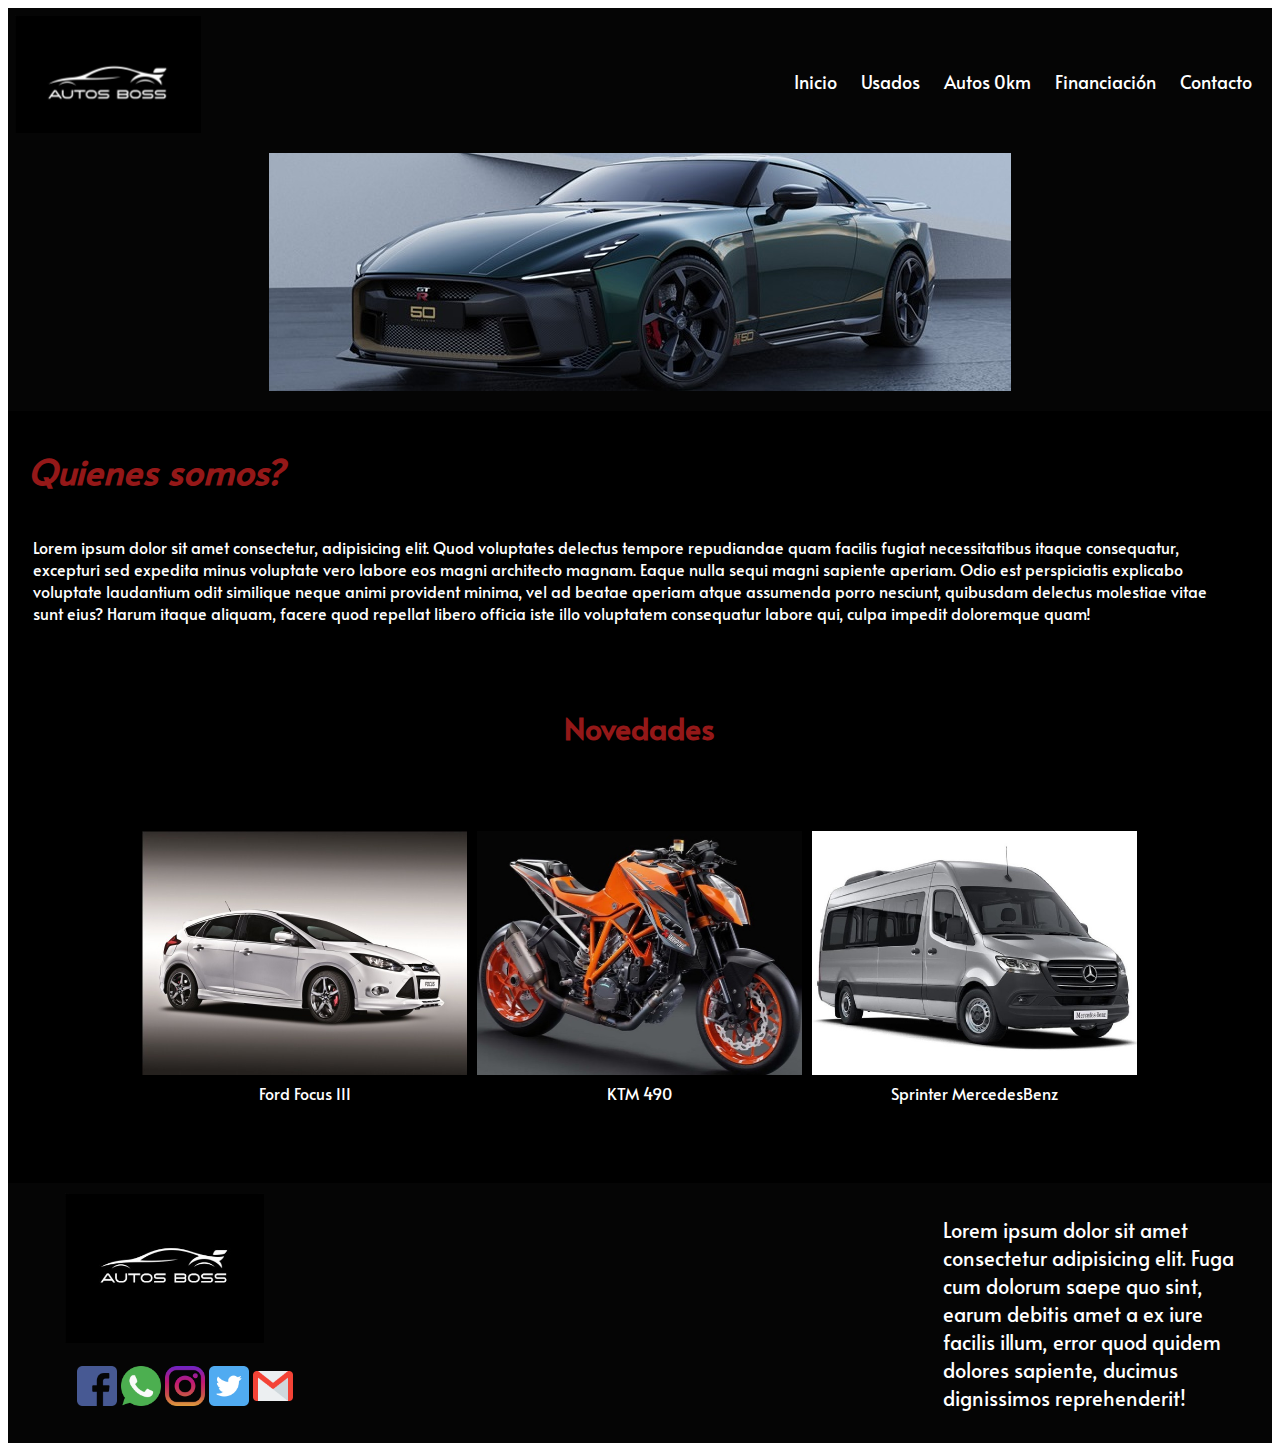
<file: index.html>
<!DOCTYPE html>
<html lang="en">
<head>
    <meta charset="UTF-8">
    <meta http-equiv="X-UA-Compatible" content="IE=edge">
    <meta name="viewport" content="width=device-width, initial-scale=1.0">
    <title>Concesionaria WMB</title>
    <link rel="shortcup icon" href="img/auto_icono.png">
    <link rel="stylesheet" href="./css/style.css">
    <link rel="preconnect" href="https://fonts.googleapis.com">
    <link rel="preconnect" href="https://fonts.gstatic.com" crossorigin>
    <link href="https://fonts.googleapis.com/css2?family=Alata&display=swap" rel="stylesheet"> 
</head>


<body>
    <div class="container__grid">  <!--Contenedor div que contiene todo el sitio para aplicar grid\-->
        <header>
            <!--Barra de navegación\-->
            <nav class="fondo header__text texto__color">
                <!--icono del sitio\-->
                <img src="./img/auto_icono.png" alt="icono auto">
                <!--Lista desordenada con los link a las otras paginas\-->
                <ul>
                    <!--Items de la lista, cada uno linkeado a las paginas del sitio\-->
                    <li class="escala-link"><a href="./index.html">Inicio</a></li>
                    <li class="escala-link"><a href="./pages/catalogoUsados.html">Usados</a></li>
                    <li class="escala-link"><a href="./pages/catalogo0km.html">Autos 0km</a></li>
                    <li class="escala-link"><a href="./pages/financiacion.html">Financiación</a></li>
                    <li class="escala-link"><a href="./pages/contacto.html">Contacto</a></li>
                </ul>
            </nav>  
        </header>
       
        <!--Sección principal de la pagina\-->
        <main>
                <!--Contenedor div dentro de seccion\-->
            <div class="fondo">
                <!--Imagen principal del sitio\-->     
                <img class="centrar img-rota" src="./img/auto_portada.jpg" alt="portada">
            </div>
                <!--información principal del sitio, detalles del comercio con un titulo h1 y lorem representando la presentación\-->
            <div> 
                <h1 class="text-animacion">Quienes somos?</h1>
                <p>Lorem ipsum dolor sit amet consectetur, adipisicing elit. Quod voluptates delectus tempore repudiandae quam facilis fugiat necessitatibus itaque consequatur, excepturi sed expedita minus voluptate vero labore eos magni architecto magnam. Eaque nulla sequi magni sapiente aperiam. Odio est perspiciatis explicabo voluptate laudantium odit similique neque animi provident minima, vel ad beatae aperiam atque assumenda porro nesciunt, quibusdam delectus molestiae vitae sunt eius? Harum itaque aliquam, facere quod repellat libero officia iste illo voluptatem consequatur labore qui, culpa impedit doloremque quam!</p>
            </div>
                <!--Titulo secundario de la pagina para presentar las novedaes\-->

        </main> 

            <!--Sección con las fotos de las novedades del sitio, las imagenes linquedas la pagina "compra" del sitio\-->
        <aside  class="container__galeria grid_img">
            <h2>Novedades</h2>
            <div>
                <div> <!--Contenedor div con una imagen y un link para moverse por el sitio\-->
                    <img class="img-animacion" src="./img/vehiculo1.jpg" alt="vehiculo1">
                    <a class="linkAutos escala-link" href="./pages/compra.html">Ford Focus III</a>
                </div>
                <div>
                    <img class="img-animacion" src="./img/vehiculo2.jpg" alt="vehiculo2">
                    <a class="linkAutos escala-link" href="./pages/compra.html">KTM 490</a>
                </div>
                <div>
                    <img class="img-animacion" src="./img/vehiculo3.jpg" alt="vehiculo3">
                    <a class="linkAutos escala-link" href="./pages/compra.html">Sprinter MercedesBenz</a>
                </div>
            </div>
        </aside>
        
            <!--footer del sitio\-->  
        <footer>   
            <!--Contenedor div con imagen (icono del comercio) e imagenes linkeadas a las redes sociales\-->   
            <div class="footer__container">
                <img src="./img/auto_icono.png" alt="icono">
                <!--Lista desordenada\-->  
                <ul>
                    <!--List item con imagenes linkeadas a las diferentes redes\-->  
                    <li><a href="https://www.facebook.com"><img class="img__ch" src="./img/facebook.png" alt=""></a></li>
                    <li><a href="https://web.whatsapp.com/"><img class="img__ch" src="./img/whatsapp.png" alt=""></a></li>
                    <li><a href="https://www.instagram.com"><img class="img__ch" src="./img/instagram.png" alt=""></a></li>
                    <li><a href="https://www.twitter.com"><img class="img__ch" src="./img/twitter.png" alt=""></a></li>
                    <li><a href="https://www.gmail.com"><img class="img__ch" src="./img/gmail.png" alt=""></a></li>
                </ul>
            </div> 
            <!--Contenedor div con un mapa detallando la ubicación de la concesionaria\-->  
            <div class="mapouter mapa media oculto"><div class="gmap_canvas"><iframe width="500" height="250" id="gmap_canvas" src="https://maps.google.com/maps?q=santa%20teresita%20306%20cutral%20co&t=&z=17&ie=UTF8&iwloc=&output=embed" frameborder="0" scrolling="no" marginheight="0" marginwidth="0"></iframe><a href="https://www.embedgooglemap.net/blog/divi-discount-code-elegant-themes-coupon/">divi discount</a><br><style>.mapouter{position:relative;text-align:right;height:250px;width:500px;}</style><a href="https://www.embedgooglemap.net">embed maps on website</a><style>.gmap_canvas {overflow:hidden;background:none!important;height:250px;width:500px;}</style></div></div>
            <div class="oculto">
            <!--Contenedor div con un Loren que representa un detalle de la concesionaria\-->  
                <p>Lorem ipsum dolor sit amet consectetur adipisicing elit. Fuga cum dolorum saepe quo sint, earum debitis amet a ex iure facilis illum, error quod quidem dolores sapiente, ducimus dignissimos reprehenderit!</p>
            </div>                
        </footer>
    </div>   
</body>
</html>
</file>
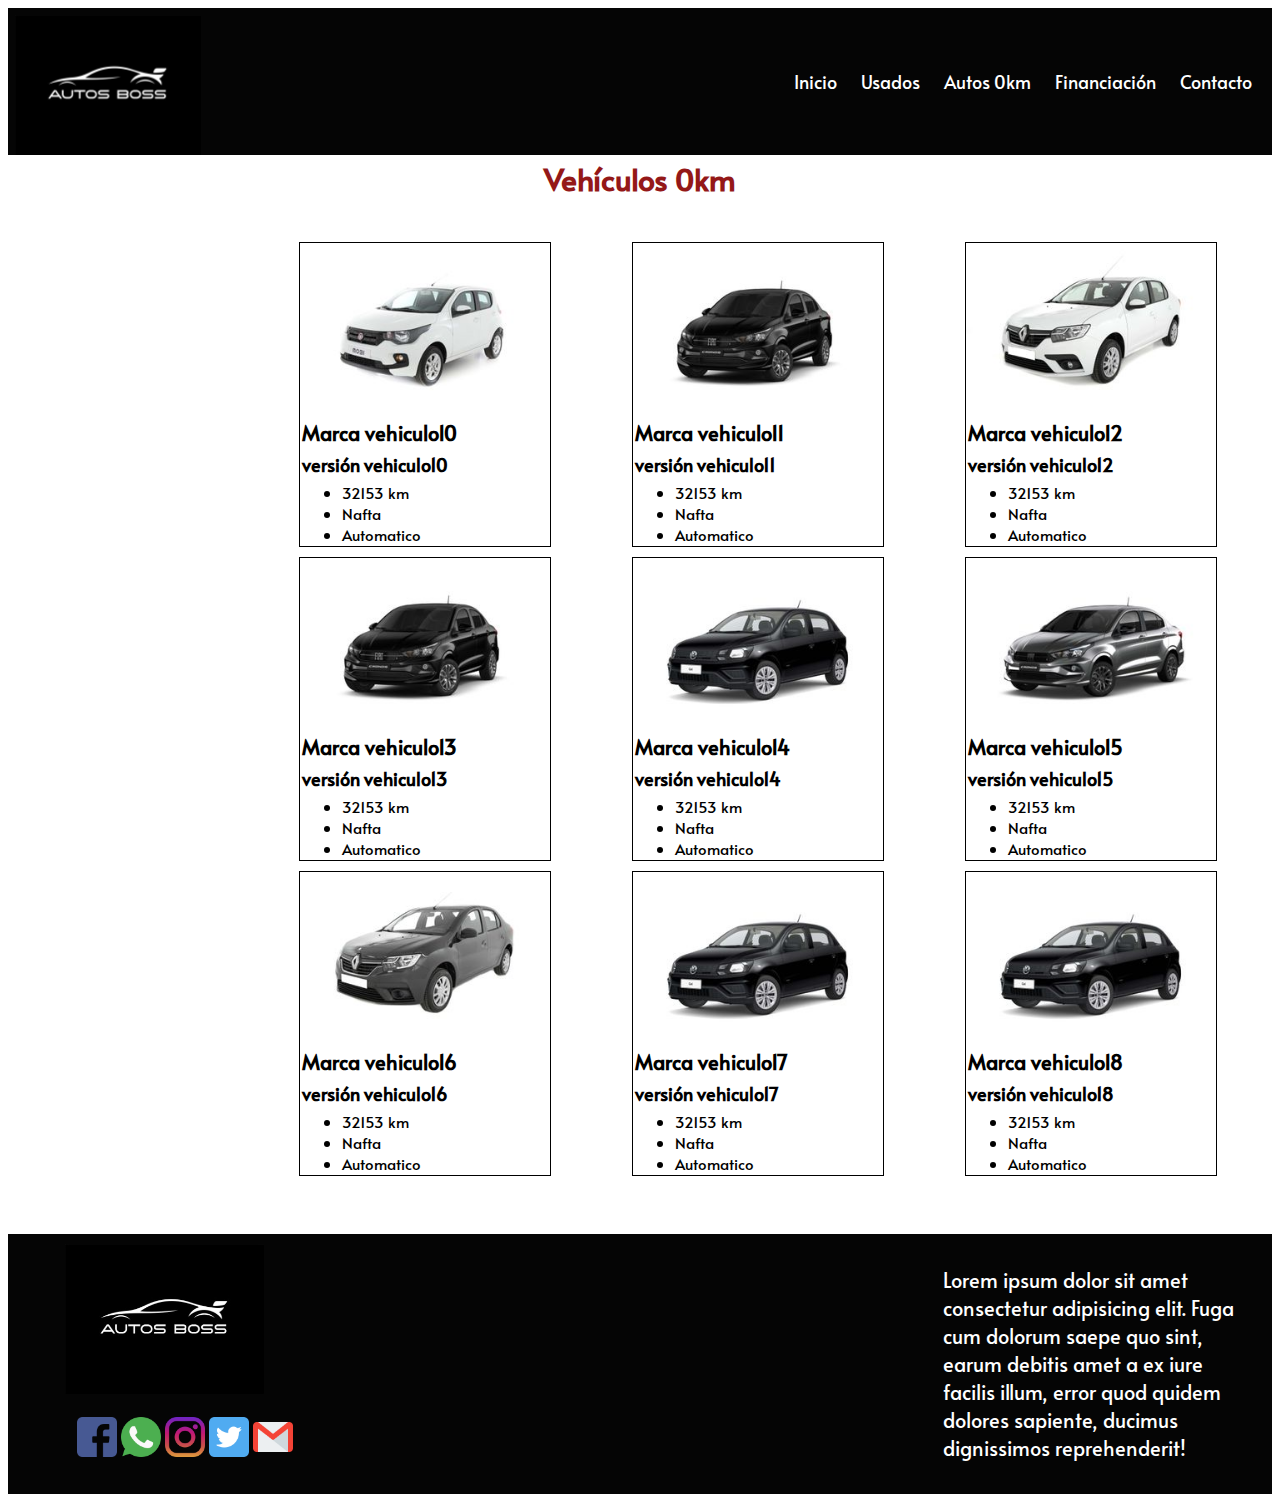
<file: pages/catalogo0km.html>
<!DOCTYPE html>
<html lang="en">
<head>
    <meta charset="UTF-8">
    <meta http-equiv="X-UA-Compatible" content="IE=edge">
    <meta name="viewport" content="width=device-width, initial-scale=1.0">
    <title>Catalogo 0km</title>
    <link rel="stylesheet" href="../css/style.css">
    <link rel="preconnect" href="https://fonts.googleapis.com">
    <link rel="preconnect" href="https://fonts.gstatic.com" crossorigin>
    <link href="https://fonts.googleapis.com/css2?family=Alata&display=swap" rel="stylesheet"> 

</head>
<body>
    <header>
        <!--Barra de navegación\-->
        <nav class="fondo header__img header__text texto__color">
            <!--icono del sitio\-->
            <img src="../img/auto_icono.png" alt="icono auto">
             <!--Lista desordenada con los link a las otras paginas\-->
            <ul class="accesos">
                <!--Items de la lista, cada uno linkeado a las paginas del sitio\-->
                <li class="escala-link"><a href="../index.html">Inicio</a></li>
                <li class="escala-link"><a href="./catalogoUsados.html">Usados</a></li>
                <li class="escala-link"><a href="./catalogo0km.html">Autos 0km</a></li>
                <li class="escala-link"><a href="./financiacion.html">Financiación</a></li>
                <li class="escala-link"><a href="./contacto.html">Contacto</a></li>
            </ul>
        </nav>  
    </header>
    <!--Sección principal de la pagina\-->
    <section>
        <!--titulo de la pagina\-->
        <h2 class="text-animacion">Vehículos 0km</h2>
        <section class="seccion__catalogos">
            <!--Contenedores div con imagen del vehiculo y descripciones\-->
            <div class="img-animacion">
                <img src="../img/vehiculo10.jpg" alt="vehiculo10">
                <h3>Marca vehiculo10</h3>
                <h4>versión vehiculo10</h4>
                <ul>
                    <li>32153 km</li>
                    <li>Nafta</li>
                    <li>Automatico</li>
                </ul>
            </div>
            <div class="img-animacion">
                <img src="../img/vehiculo11.jpg" alt="vehiculo11">
                <h3>Marca vehiculo11</h3>
                <h4>versión vehiculo11</h4>
                <ul>
                    <li>32153 km</li>
                    <li>Nafta</li>
                    <li>Automatico</li>
                </ul>
            </div>
            <div class="img-animacion">
                <img src="../img/vehiculo12.jpg" alt="vehiculo12">
                <h3>Marca vehiculo12</h3>
                <h4>versión vehiculo12</h4>
                <ul>
                    <li>32153 km</li>
                    <li>Nafta</li>
                    <li>Automatico</li>
                </ul>
            </div>
            <div class="img-animacion">
                <img src="../img/vehiculo13.jpg" alt="vehiculo13">
                <h3>Marca vehiculo13</h3>
                <h4>versión vehiculo13</h4>
                <ul>
                    <li>32153 km</li>
                    <li>Nafta</li>
                    <li>Automatico</li>
                </ul>
            </div>
            <div class="img-animacion">
                <img src="../img/vehiculo14.jpg" alt="vehiculo14">
                <h3>Marca vehiculo14</h3>
                <h4>versión vehiculo14</h4>
                <ul>
                    <li>32153 km</li>
                    <li>Nafta</li>
                    <li>Automatico</li>
                </ul>
            </div>
            <div class="img-animacion">
                <img src="../img/vehiculo15.jpg" alt="vehiculo15">
                <h3>Marca vehiculo15</h3>
                <h4>versión vehiculo15</h4>
                <ul>
                    <li>32153 km</li>
                    <li>Nafta</li>
                    <li>Automatico</li>
                </ul>
            </div>
            <div class="img-animacion">
                <img src="../img/vehiculo16.jpg" alt="vehiculo16">
                <h3>Marca vehiculo16</h3>
                <h4>versión vehiculo16</h4>
                <ul>
                    <li>32153 km</li>
                    <li>Nafta</li>
                    <li>Automatico</li>
                </ul>
            </div>
            <div class="img-animacion">
                <img src="../img/vehiculo17.jpg" alt="vehiculo17">
                <h3>Marca vehiculo17</h3>
                <h4>versión vehiculo17</h4>
                <ul>
                    <li>32153 km</li>
                    <li>Nafta</li>
                    <li>Automatico</li>
                </ul>
            </div>
            <div class="img-animacion">
                <img src="../img/vehiculo17.jpg" alt="vehiculo17">
                <h3>Marca vehiculo18</h3>
                <h4>versión vehiculo18</h4>
                <ul>
                    <li>32153 km</li>
                    <li>Nafta</li>
                    <li>Automatico</li>
                </ul>
            </div>
        </section>


    <footer>   
        <!--Contenedor div con imagen (icono del comercio) e imagenes linkeadas a las redes sociales\-->         
        <div class="footer__container">
            <img src="../img/auto_icono.png" alt="icono">
            <!--Lista desordenada\-->  
            <ul>
                <!--List item con imagenes linkeadas a las diferentes redes\-->  
                <li><a href="https://www.facebook.com"><img class="img__ch" src="../img/facebook.png" alt=""></a></li>
                <li><a href="https://web.whatsapp.com/"><img class="img__ch" src="../img/whatsapp.png" alt=""></a></li>
                <li><a href="https://www.instagram.com"><img class="img__ch" src="../img/instagram.png" alt=""></a></li>
                <li><a href="https://www.twitter.com"><img class="img__ch" src="../img/twitter.png" alt=""></a></li>
                <li><a href="https://www.gmail.com"><img class="img__ch" src="../img/gmail.png" alt=""></a></li>
            </ul>
        </div> 
         <!--Contenedor div con un mapa detallando la ubicación de la concesionaria\-->  
        <div class="mapouter"><div class="gmap_canvas"><iframe width="500" height="250" id="gmap_canvas" src="https://maps.google.com/maps?q=santa%20teresita%20306%20cutral%20co&t=&z=17&ie=UTF8&iwloc=&output=embed" frameborder="0" scrolling="no" marginheight="0" marginwidth="0"></iframe><a href="https://www.embedgooglemap.net/blog/divi-discount-code-elegant-themes-coupon/">divi discount</a><br><style>.mapouter{position:relative;text-align:right;height:250px;width:500px;}</style><a href="https://www.embedgooglemap.net">embed maps on website</a><style>.gmap_canvas {overflow:hidden;background:none!important;height:250px;width:500px;}</style></div></div>
        <div>
            <!--Contenedor div con un Loren que representa un detalle de la concesionaria\--> 
            <p>Lorem ipsum dolor sit amet consectetur adipisicing elit. Fuga cum dolorum saepe quo sint, earum debitis amet a ex iure facilis illum, error quod quidem dolores sapiente, ducimus dignissimos reprehenderit!</p>
        </div>                
    </footer>
    
</body>
</html>
</file>
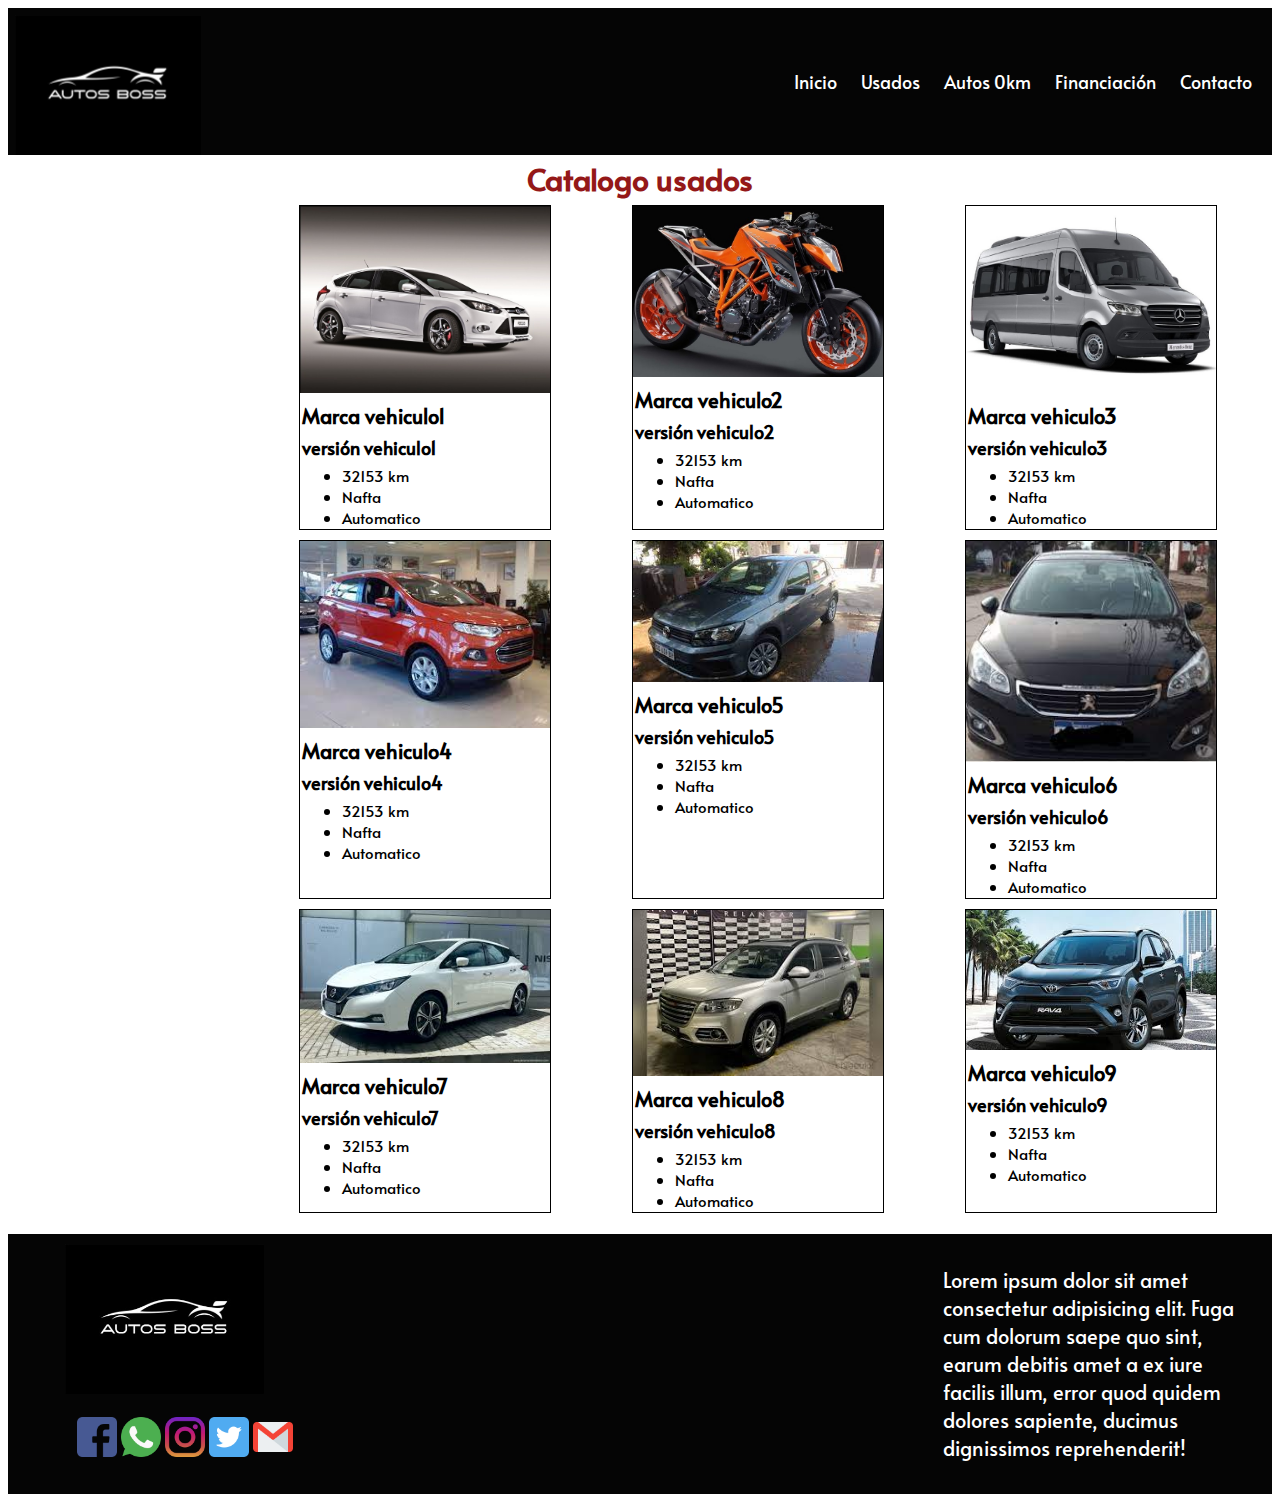
<file: pages/catalogoUsados.html>
<!DOCTYPE html>
<html lang="en">
<head>
    <meta charset="UTF-8">
    <meta http-equiv="X-UA-Compatible" content="IE=edge">
    <meta name="viewport" content="width=device-width, initial-scale=1.0">
    <title>Catalogo usados</title>
    <link rel="stylesheet" href="../css/style.css">
    <link rel="preconnect" href="https://fonts.googleapis.com">
    <link rel="preconnect" href="https://fonts.gstatic.com" crossorigin>
    <link href="https://fonts.googleapis.com/css2?family=Alata&display=swap" rel="stylesheet"> 

</head>
<body>
    <header>
        <!--Barra de navegación\-->
        <nav class="fondo header__img header__text texto__color">
            <!--icono del sitio\-->
            <img src="../img/auto_icono.png" alt="icono auto">
             <!--Lista desordenada con los link a las otras paginas\-->
            <ul class="accesos">
                <!--Items de la lista, cada uno linkeado a las paginas del sitio\-->
                <li class="escala-link"><a href="../index.html">Inicio</a></li>
                <li class="escala-link"><a href="./catalogoUsados.html">Usados</a></li>
                <li class="escala-link"><a href="./catalogo0km.html">Autos 0km</a></li>
                <li class="escala-link"><a href="./financiacion.html">Financiación</a></li>
                <li class="escala-link"><a href="./contacto.html">Contacto</a></li>
            </ul>
        </nav>  
    </header>
        <!--Titulo de la pagina\-->
        <h2 class="text-animacion">Catalogo usados</h2>
        <!--Sección principal de la pagina\-->
        <section class="seccion__catalogos">
            <!--Contenedores div con imagen del vehiculo y descripciones\-->
            <div class="img-animacion">
                <img src="../img/vehiculo1.jpg" alt="vehiculo1">
                <h3>Marca vehiculo1</h3>
                <h4>versión vehiculo1</h4>
                <ul>
                    <li>32153 km</li>
                    <li>Nafta</li>
                    <li>Automatico</li>
                </ul>
            </div>
            <div class="img-animacion">
                <img src="../img/vehiculo2.jpg" alt="vehiculo2">
                <h3>Marca vehiculo2</h3>
                <h4>versión vehiculo2</h4>
                <ul>
                    <li>32153 km</li>
                    <li>Nafta</li>
                    <li>Automatico</li>
                </ul>
            </div>
            <div class="img-animacion">
                <img src="../img/vehiculo3.jpg" alt="vehiculo3">
                <h3>Marca vehiculo3</h3>
                <h4>versión vehiculo3</h4>
                <ul>
                    <li>32153 km</li>
                    <li>Nafta</li>
                    <li>Automatico</li>
                </ul>
            </div>
            <div class="img-animacion">
                <img src="../img/vehiculo4.jpg" alt="vehiculo4">
                <h3>Marca vehiculo4</h3>
                <h4>versión vehiculo4</h4>
                <ul>
                    <li>32153 km</li>
                    <li>Nafta</li>
                    <li>Automatico</li>
                </ul>
            </div>
            <div class="img-animacion">
                <img src="../img/vehiculo5.jpg" alt="vehiculo5">
                <h3>Marca vehiculo5</h3>
                <h4>versión vehiculo5</h4>
                <ul>
                    <li>32153 km</li>
                    <li>Nafta</li>
                    <li>Automatico</li>
                </ul>
            </div>
            <div class="img-animacion">
                <img src="../img/vehiculo6.jpg" alt="vehiculo6">
                <h3>Marca vehiculo6</h3>
                <h4>versión vehiculo6</h4>
                <ul>
                    <li>32153 km</li>
                    <li>Nafta</li>
                    <li>Automatico</li>
                </ul>
            </div>
            <div class="img-animacion">
                <img src="../img/vehiculo7.jpg" alt="vehiculo7">
                <h3>Marca vehiculo7</h3>
                <h4>versión vehiculo7</h4>
                <ul>
                    <li>32153 km</li>
                    <li>Nafta</li>
                    <li>Automatico</li>
                </ul>
            </div>
            <div class="img-animacion">
                <img src="../img/vehiculo8.jpg" alt="vehiculo8">
                <h3>Marca vehiculo8</h3>
                <h4>versión vehiculo8</h4>
                <ul>
                    <li>32153 km</li>
                    <li>Nafta</li>
                    <li>Automatico</li>
                </ul>
            </div>
            <div class="img-animacion">
                <img src="../img/vehiculo9.jpg" alt="vehiculo9">
                <h3>Marca vehiculo9</h3>
                <h4>versión vehiculo9</h4>
                <ul>
                    <li>32153 km</li>
                    <li>Nafta</li>
                    <li>Automatico</li>
                </ul>
            </div>
        </section>


    <footer>   
        <!--Contenedor div con imagen (icono del comercio) e imagenes linkeadas a las redes sociales\-->         
        <div class="footer__container">
            <img src="../img/auto_icono.png" alt="icono">
            <!--Lista desordenada\-->  
            <ul>
                <!--List item con imagenes linkeadas a las diferentes redes\-->  
                <li><a href="https://www.facebook.com"><img class="img__ch" src="../img/facebook.png" alt=""></a></li>
                <li><a href="https://web.whatsapp.com/"><img class="img__ch" src="../img/whatsapp.png" alt=""></a></li>
                <li><a href="https://www.instagram.com"><img class="img__ch" src="../img/instagram.png" alt=""></a></li>
                <li><a href="https://www.twitter.com"><img class="img__ch" src="../img/twitter.png" alt=""></a></li>
                <li><a href="https://www.gmail.com"><img class="img__ch" src="../img/gmail.png" alt=""></a></li>
            </ul>
        </div> 
         <!--Contenedor div con un mapa detallando la ubicación de la concesionaria\-->  
        <div class="mapouter"><div class="gmap_canvas"><iframe width="500" height="250" id="gmap_canvas" src="https://maps.google.com/maps?q=santa%20teresita%20306%20cutral%20co&t=&z=17&ie=UTF8&iwloc=&output=embed" frameborder="0" scrolling="no" marginheight="0" marginwidth="0"></iframe><a href="https://www.embedgooglemap.net/blog/divi-discount-code-elegant-themes-coupon/">divi discount</a><br><style>.mapouter{position:relative;text-align:right;height:250px;width:500px;}</style><a href="https://www.embedgooglemap.net">embed maps on website</a><style>.gmap_canvas {overflow:hidden;background:none!important;height:250px;width:500px;}</style></div></div>
        <div>
            <!--Contenedor div con un Loren que representa un detalle de la concesionaria\--> 
            <p>Lorem ipsum dolor sit amet consectetur adipisicing elit. Fuga cum dolorum saepe quo sint, earum debitis amet a ex iure facilis illum, error quod quidem dolores sapiente, ducimus dignissimos reprehenderit!</p>
        </div>                
    </footer>
    
</body>
</html>
</file>
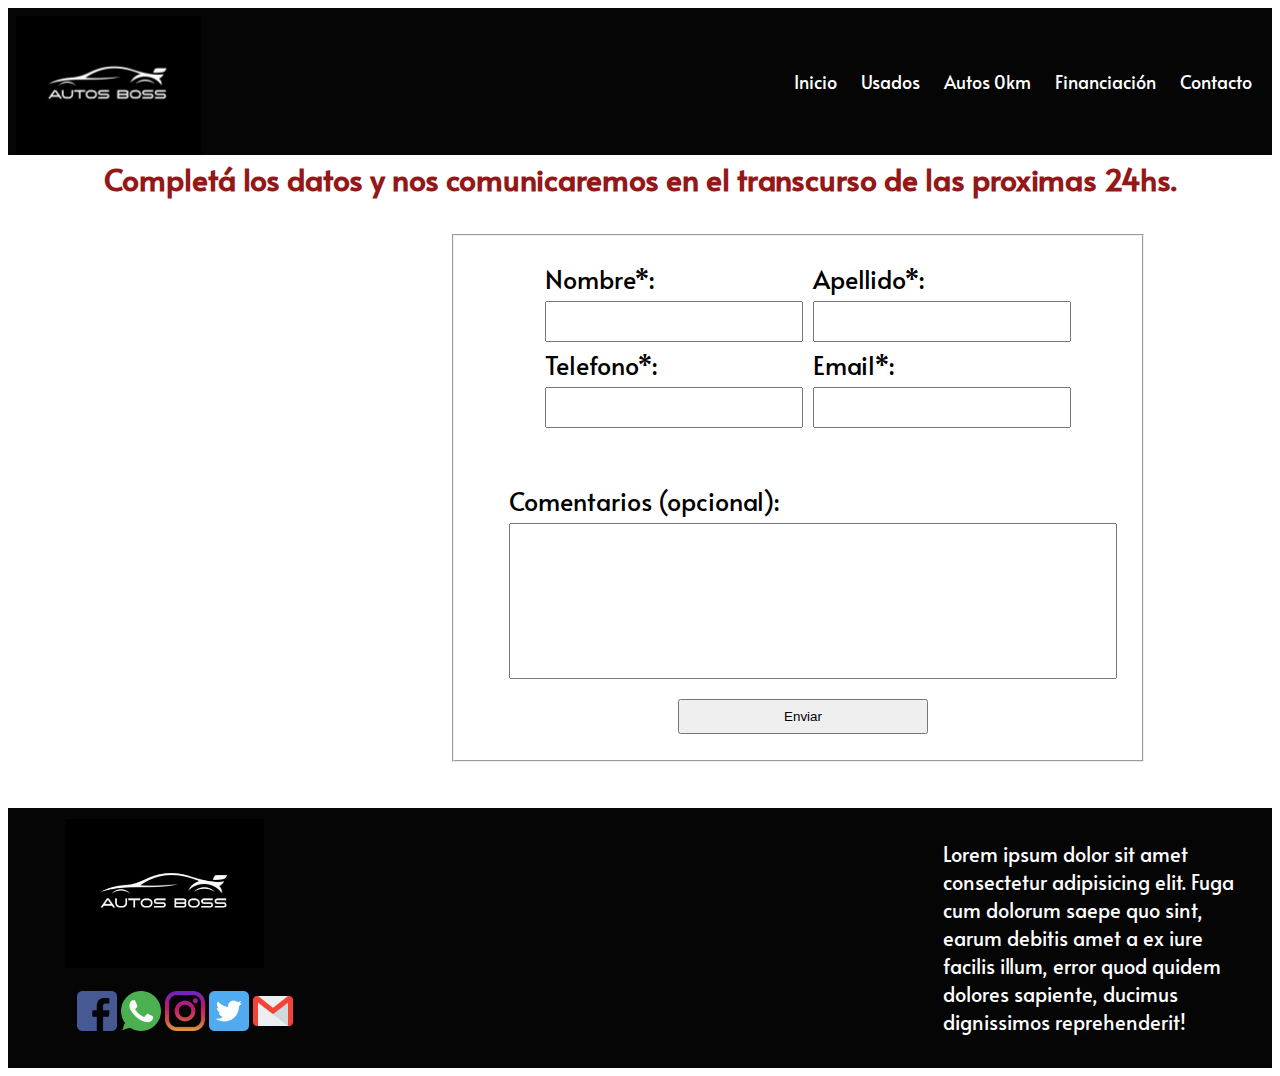
<file: pages/contacto.html>
<!DOCTYPE html>
<html lang="en">
<head>
    <meta charset="UTF-8">
    <meta http-equiv="X-UA-Compatible" content="IE=edge">
    <meta name="viewport" content="width=device-width, initial-scale=1.0">
    <title>Contacto</title>
    <link rel="stylesheet" href="../css/style.css">
    <link rel="preconnect" href="https://fonts.googleapis.com">
    <link rel="preconnect" href="https://fonts.gstatic.com" crossorigin>
    <link href="https://fonts.googleapis.com/css2?family=Alata&display=swap" rel="stylesheet"> 

</head>
<body>
    <header>
        <!--Barra de navegación\-->
        <nav class="fondo header__img header__text texto__color">
            <!--icono del sitio\-->
            <img src="../img/auto_icono.png" alt="icono auto">
             <!--Lista desordenada con los link a las otras paginas\-->
            <ul class="accesos">
                <!--Items de la lista, cada uno linkeado a las paginas del sitio\-->
                <li class="escala-link"><a href="../index.html">Inicio</a></li>
                <li class="escala-link"><a href="./catalogoUsados.html">Usados</a></li>
                <li class="escala-link"><a href="./catalogo0km.html">Autos 0km</a></li>
                <li class="escala-link"><a href="./financiacion.html">Financiación</a></li>
                <li class="escala-link"><a href="./contacto.html">Contacto</a></li>
            </ul>
        </nav>  
    </header>
    <!--Sección principal de la pagina\-->
    <section class="ajuste-contacto">
        <!--Titulo de la pagina\-->
        <h2 class="text-animacion">Completá los datos y nos comunicaremos en el transcurso de las proximas 24hs.</h2>
        <!--Formulario para completar datos y solicitar contacto\-->
        <form>
            <fieldset class="formulario__container">
                <!--Contenedores div para aplicar flexbox y ordenar la tabla\-->
                <div>
                    <div>
                        <label for="nombre">Nombre*:</label>
                        <input type="text" name="nombre">
                    </div>
                    <div>
                        <label for="apellido">Apellido*:</label>
                        <input type="text" name="apellido">
                    </div>
                </div> 
                <div>
                    <div>
                        <label for="nombre">Telefono*:</label>
                        <input type="text" name="telefono">
                    </div>
                    <div>
                        <label for="apellido">Email*:</label>
                        <input type="text" name="Email">
                    </div>
                </div>  
                <div>
                    <div>
                        <div>
                            <label for="comentarios">Comentarios (opcional):</label>
                            <input type="text" name="comentarios">
                        </div>
                    </div>
                </div>    
                <div class="margen__boton text-animacion">
                    <input type="submit" value="Enviar"> 
                </div>           
            </fieldset>
          </form> 
    </section>


    <footer> 
        <!--Contenedor div con imagen (icono del comercio) e imagenes linkeadas a las redes sociales\-->           
        <div class="footer__container">
            <img src="../img/auto_icono.png" alt="icono">
            <!--Lista desordenada\-->  
            <ul>
                <!--List item con imagenes linkeadas a las diferentes redes\-->  
                <li><a href="https://www.facebook.com"><img class="img__ch" src="../img/facebook.png" alt=""></a></li>
                <li><a href="https://web.whatsapp.com/"><img class="img__ch" src="../img/whatsapp.png" alt=""></a></li>
                <li><a href="https://www.instagram.com"><img class="img__ch" src="../img/instagram.png" alt=""></a></li>
                <li><a href="https://www.twitter.com"><img class="img__ch" src="../img/twitter.png" alt=""></a></li>
                <li><a href="https://www.gmail.com"><img class="img__ch" src="../img/gmail.png" alt=""></a></li>
            </ul>
        </div> 
         <!--Contenedor div con un mapa detallando la ubicación de la concesionaria\-->  
        <div class="mapouter"><div class="gmap_canvas"><iframe width="500" height="250" id="gmap_canvas" src="https://maps.google.com/maps?q=santa%20teresita%20306%20cutral%20co&t=&z=17&ie=UTF8&iwloc=&output=embed" frameborder="0" scrolling="no" marginheight="0" marginwidth="0"></iframe><a href="https://www.embedgooglemap.net/blog/divi-discount-code-elegant-themes-coupon/">divi discount</a><br><style>.mapouter{position:relative;text-align:right;height:250px;width:500px;}</style><a href="https://www.embedgooglemap.net">embed maps on website</a><style>.gmap_canvas {overflow:hidden;background:none!important;height:250px;width:500px;}</style></div></div>
        <div>
            <!--Contenedor div con un Loren que representa un detalle de la concesionaria\--> 
            <p>Lorem ipsum dolor sit amet consectetur adipisicing elit. Fuga cum dolorum saepe quo sint, earum debitis amet a ex iure facilis illum, error quod quidem dolores sapiente, ducimus dignissimos reprehenderit!</p>
        </div>                
    </footer>
    
</body>
</html>
</file>
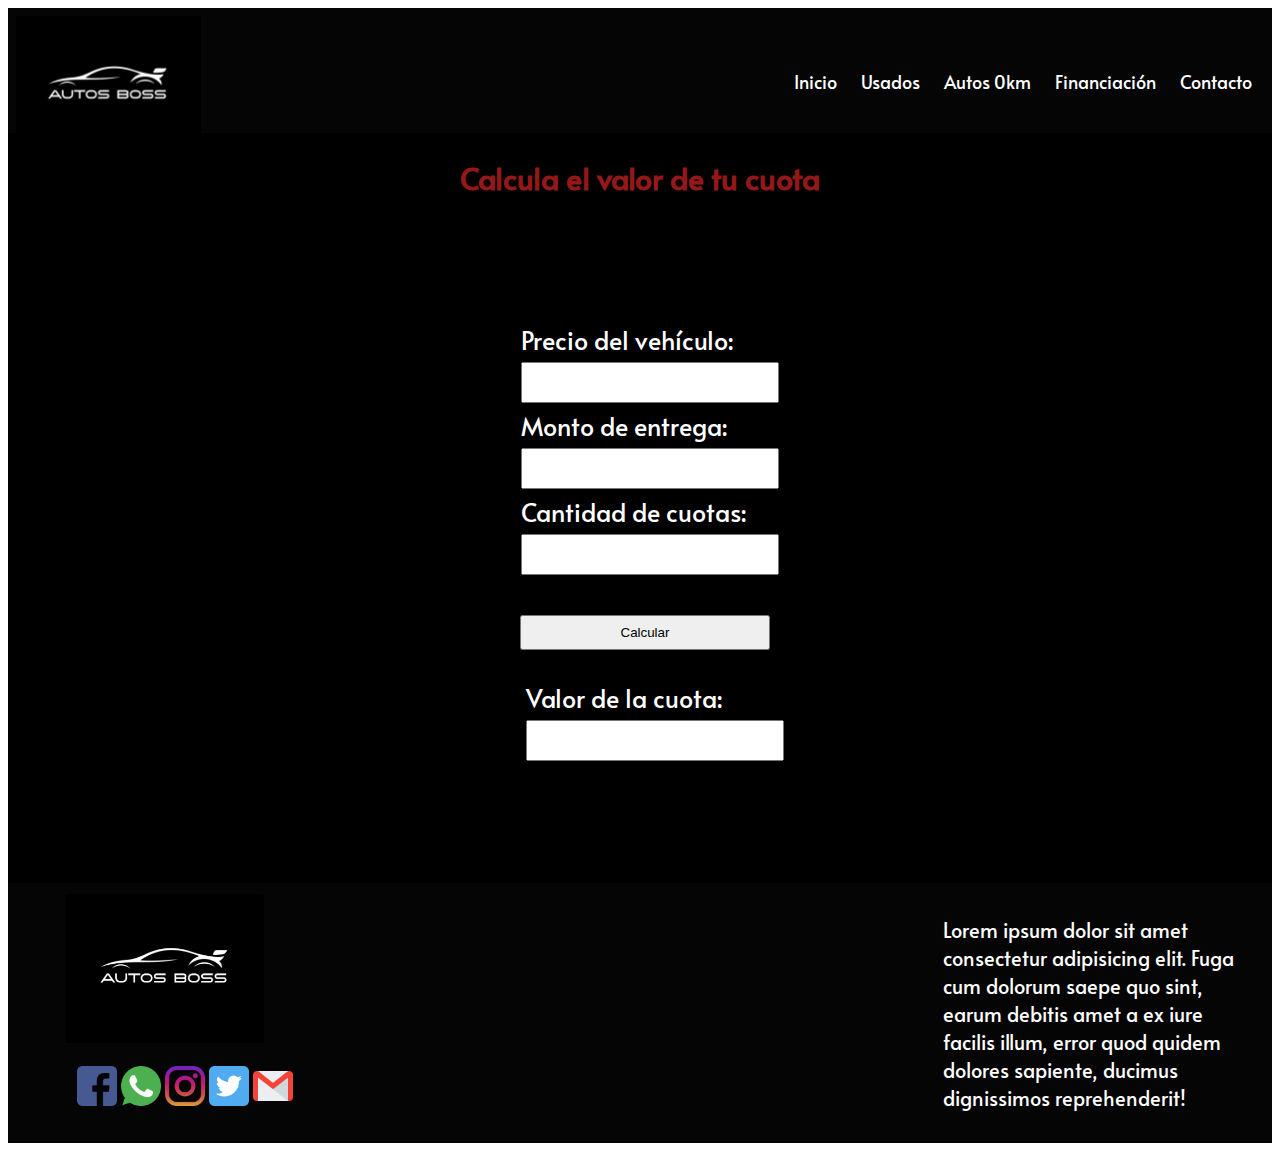
<file: pages/financiacion.html>
<!DOCTYPE html>
<html lang="en">
<head>
    <meta charset="UTF-8">
    <meta http-equiv="X-UA-Compatible" content="IE=edge">
    <meta name="viewport" content="width=device-width, initial-scale=1.0">
    <title>Financiación</title>
    <link rel="stylesheet" href="../css/style.css">
    <link rel="preconnect" href="https://fonts.googleapis.com">
    <link rel="preconnect" href="https://fonts.gstatic.com" crossorigin>
    <link href="https://fonts.googleapis.com/css2?family=Alata&display=swap" rel="stylesheet"> 

</head>

<body>
    <div class="financiacion__grid">
        <header>
            <!--Barra de navegación\-->
            <nav class="fondo header__img header__text texto__color">
                <!--icono del sitio\-->
                <img src="../img/auto_icono.png" alt="icono auto">
                 <!--Lista desordenada con los link a las otras paginas\-->
                <ul class="accesos">
                    <!--Items de la lista, cada uno linkeado a las paginas del sitio\-->
                    <li class="escala-link"><a href="../index.html">Inicio</a></li>
                    <li class="escala-link"><a href="./catalogoUsados.html">Usados</a></li>
                    <li class="escala-link"><a href="./catalogo0km.html">Autos 0km</a></li>
                    <li class="escala-link"><a href="./financiacion.html">Financiación</a></li>
                    <li class="escala-link"><a href="./contacto.html">Contacto</a></li>
                </ul>
            </nav>  
        </header>
        <!--Sección principal de la pagina\-->
        <section class="financiacion__section">
            <!--Titulo de la seccion\-->
            <h2 class="text-animacion">Calcula el valor de tu cuota</h2>
            <!--Inicio del cuestionario con clave FORM\-->
            <form class="contacto__container"> 
                <!--Contenedores div para completar casillas\-->
                    <div>
                        <div>
                            <label for="nombre">Precio del vehículo:</label>
                            <input type="text" name="precio">
                            <label for="apellido">Monto de entrega:</label>
                            <input type="text" name="pago">
                        </div>
                    </div> 
                    <div>
                        <div>
                            <label for="nombre">Cantidad de cuotas:</label>
                            <input type="text" name="cuotas">
                        </div>
                    </div> 
                    <div class="calcular__boton escala-link">
                        <input type="submit" value="Calcular"> 
                    </div>      
                    <div>
                        <div>
                            <div>
                                <label for="comentarios">Valor de la cuota:</label>
                                <input type="text" name="valor cuota">
                            </div>
                        </div>
                    </div>         
            </form> 
        </section>

        <footer>   
            <!--Contenedor div con imagen (icono del comercio) e imagenes linkeadas a las redes sociales\-->         
            <div class="footer__container">
                <img src="../img/auto_icono.png" alt="icono">
                <!--Lista desordenada\-->  
                <ul>
                    <!--List item con imagenes linkeadas a las diferentes redes\-->  
                    <li><a href="https://www.facebook.com"><img class="img__ch" src="../img/facebook.png" alt=""></a></li>
                    <li><a href="https://web.whatsapp.com/"><img class="img__ch" src="../img/whatsapp.png" alt=""></a></li>
                    <li><a href="https://www.instagram.com"><img class="img__ch" src="../img/instagram.png" alt=""></a></li>
                    <li><a href="https://www.twitter.com"><img class="img__ch" src="../img/twitter.png" alt=""></a></li>
                    <li><a href="https://www.gmail.com"><img class="img__ch" src="../img/gmail.png" alt=""></a></li>
                </ul>
            </div> 
             <!--Contenedor div con un mapa detallando la ubicación de la concesionaria\-->  
            <div class="mapouter"><div class="gmap_canvas"><iframe width="500" height="250" id="gmap_canvas" src="https://maps.google.com/maps?q=santa%20teresita%20306%20cutral%20co&t=&z=17&ie=UTF8&iwloc=&output=embed" frameborder="0" scrolling="no" marginheight="0" marginwidth="0"></iframe><a href="https://www.embedgooglemap.net/blog/divi-discount-code-elegant-themes-coupon/">divi discount</a><br><style>.mapouter{position:relative;text-align:right;height:250px;width:500px;}</style><a href="https://www.embedgooglemap.net">embed maps on website</a><style>.gmap_canvas {overflow:hidden;background:none!important;height:250px;width:500px;}</style></div></div>
            <div>
                <!--Contenedor div con un Loren que representa un detalle de la concesionaria\--> 
                <p class="oculto">Lorem ipsum dolor sit amet consectetur adipisicing elit. Fuga cum dolorum saepe quo sint, earum debitis amet a ex iure facilis illum, error quod quidem dolores sapiente, ducimus dignissimos reprehenderit!</p>
            </div>                
        </footer>
    </div>
</body>
</html>
</file>
<file: css/style.css>
/*Grid para header*/
header{
    background-color: black;
    grid-area: header;
    height: 125px;
}
/*CSS_header   alineacion de lista desordenada*/
header ul li{
    display: inline-block;
    margin: 0 10px 0 10px;
    font-family: 'Alata', sans-serif;
    text-align: right; 
    margin: 0 20px 0 0; 
}

/*CSS_header   clase para fondo negro y tipografía*/
.fondo{
    background-color: rgb(5, 5, 5);
    font-family: 'Alata', sans-serif;
    color: white;
    }

    /*CSS_header   Centrado de imagen*/
header img{
    margin: 7px 7px 0 7px;
    height: 140px;
}
    /*CSS_header   atributos para imagen*/

header nav img {
    width: auto; 
    max-height: 90%; 
   }
   /*CSS_header   Flexbox para barra de navegacion*/
nav{
    display: flex;
    flex-direction: row;
    align-items: center;
    justify-content: space-between;
}
    /*CSS_header   Flexbox para barra de navegacion, alineacion de list item de lista desordenada*/
header nav ul li a{
    color: white;
    text-decoration: none;
    font-size: 18px;
}

/* Animación de link*/
.escala-link{
    transition: all 0.1s;
}
.escala-link:hover{
    transform: scale(1.08);
    text-shadow: 1px;
}
/*Animacion de imagen*/
.img-animacion{
    transition: all 1s;
}
.img-animacion:hover{
    transform: translate(5px, 5px);    
}
.img-rota{
    transition: all 2s;
}
.img-rota:hover{
    transform: rotateZ(360deg);
}
.text-animacion{
    transition: all 2s;
}
.text-animacion:hover{
    transform: skewY(50deg);
}



    /*CSS_main   Grid para main*/
main{
    grid-area: main;
    height: 550px;
    background-color: black;
    color: white;
}
    /*CSS_main   Propiedades para titulo de main div h1*/
main div h1{
    color: rgb(148, 24, 24);
    text-align: left;
    font-family: 'Alata', sans-serif;
    font-style: italic;
    font-size: 35px;
    margin: 35px 0 0 20px;
} 
    /*CSS_main   Propiedades para parrado de main div p*/
main div p{
    font-family: 'Alata', sans-serif;
    display: flex;
    flex-direction: column;
    width: 95%;
    align-items: center;
    padding: 25px;
}
    /*CSS_main   Propiedades para titulo2 de main H2*/   
h2{
    color: rgb(148, 24, 24);
    text-align: center;
    font-family: 'Alata', sans-serif;
    font-size: 30px;
    margin-bottom: 35px;
}
    /*CSS_aside   Grid para aside*/
aside{
    grid-area: aside;
    height: 500px;
    background-color: black;
    color: white;
}
    /*Clase para aplicar atributos de fondo y color de fuente*/
.container__galeria{
    background-color: black;
    color: white;
}
    /*Clase para aplicar atributos de fondo y color de fuente*/
.container__galeria div div a{
    background-color:black;
    color: white;
}
    /*CSS_aside   clase para ordenar la galeria de imagenes*/
.container__galeria div{
    display: flex;
    flex-direction: row;
    align-items: center;
    justify-content: space-around;
}
    /*CSS_aside   Clase para aplicar flexbox a contenedor div div*/
.container__galeria div div{
    display: flex;
    flex-direction: column;
}
    /*CSS_aside   Clase para aplicar flexbox a contenedor div div img*/
.container__galeria div div img{
    display: flex;
    flex-direction: column;
    align-items: center;
    justify-content: center;
    margin: 0 5px 0 5px;
    width: 325px;
    height: 244px;
    }
    /*CSS_aside   Flexbox para grupo de imagenes de la portada*/
.linkAutos{
    color: black;
    font-family: 'Alata', sans-serif;
    justify-content: space-around;
    align-items: center;
    text-decoration: none;
    border: 2px solid black;
    margin: 5px 0 30px 0;
    padding: 0 4px 0 4px;
    display: flex;
}
    /*CSS_aside   Clase para centrar las imagenes*/
.centrar {
    margin:auto;
    display:block;
    padding: 20px 0 20px 0;
}
    /*CSS_footer   Grid para footer + flexbox*/
footer{
    display: flex;
    flex-direction: row;
    justify-content: space-around;
    align-items: center;
    background-color: rgb(5, 5, 5);
    height: 260px;
    grid-area: footer;
}
.grid_img{
    display: grid;
    grid-template-areas:
    ". titulo . "
    ". imagen .";
    grid-template-columns: 5% 90% 5%;
    grid-template-rows: 20%;
    justify-items: center;
    align-items: center;
    }
aside h2{
    grid-area: titulo;
}
aside div{
    grid-area: imagen;
}



    /*CSS_footer   Clase para aplicar flexbox a contenedor div de footer*/
.footer__container{
    display: flex;
    flex-direction: column;
    align-items: center;
    margin: 7px 0 7px 0;
}
    /*CSS_footer   propiedades para el parrafo de footer*/
footer div p{
    color: white;
    font-family: 'Alata', sans-serif;
    font-size: 20px;
    width: 300px;
    height: 150px;
    margin-left: 35px;
    margin-bottom: 65px;
}
    /*CSS_footer   propiedades para la imagen del footer*/
footer div img{
    height: 150px;
    width: auto;
}
    /*CSS_footer   Ordenamiento de la lista de iconos en footer*/
footer div ul li{
    display: inline-flex;
    list-style: none;
    align-items: center;
    margin: 7px 0 7px 0; 
}   /*Clase para ajustar iconos del footer*/
.img__ch{
    width: 40px;
    height: auto;
}
/*Grid para section*/

    /*Ajuste para el contenedor del formulario*/
.ajuste-contacto{
    height: 650px;
}
.ajuste-contacto form{
    margin-left:  25%;
}

section{
    grid-area: section;
    height: 950px;
}
    /*flexbox para formularios*/
section form{
    justify-content: center;
    justify-items: center;
    margin-bottom: 50px;    
    font-family: 'Alata', sans-serif;
}
    /*Clase para ajustar atributos y flexbox en pagina Financiacion*/
.financiacion__section{
    display: flex;
    flex-direction: column;
    justify-content: center;
    justify-items: center;
    align-items: center;
    align-content: center;
    background-color: black;
    color: white;
    height: 750px;
}
    /*Flexbox para paginas con formularios*/
.formulario__container{
    display: flex;
    flex-direction: column;
    align-items: center;
    justify-content: center;
    font-family: 'Alata', sans-serif;
    font-size: 25px;
    width: 650px;
    height: 500px;
}
    /*clase para aplicar flexbox para paginas con formularios*/
.formulario__container div{
    display: flex;
    flex-direction: row;
    align-items:flex-start;
    justify-content: center;
    margin-left: 10px;
}
    /*clase para aplicar flexbox para paginas con formularios*/
.formulario__container div div{
    display: flex;
    flex-direction: column;
    align-items:flex-start;
    justify-content: center;
}
    /*clase para aplicar flexbox para paginas con formularios*/
.formulario__container div div div{
    display: flex;
    flex-direction: column;
    align-items:flex-start;
    justify-content: center;
    margin-top: 50px;
}
    /*clase para ajustar tamaño de boton en formulario*/
.formulario__container div div input{
    width: 250px;
    height: 35px;
}
    /*clase para ajustar tamaño de boton en formulario*/
.formulario__container div div div input{
    width: 600px;
    height: 150px;
}
    /*clase para ajustar tamaño de etiquetas*/
label{
    padding: 5px 0 5px 0;
}
    /*clase para ajustar tamaño de boton en formulario*/
.formulario__container div input{
    width: 250px;
    height: 35px;
}
    /*clase para ajustar margenes en boton de formulario*/
.margen__boton{
    margin-top: 20px;
}

.contacto__container{
    display: flex;
    flex-direction: column;
    align-items:center;
    font-family: 'Alata', sans-serif;
    font-size: 25px;
    height: 600px;
}
    /*clase para aplicar flexbox en formulario de pagina CONTACTO*/
.contacto__container div{
    display: flex;
    flex-direction: row;
    align-items:flex-start;
    align-content: center;
    justify-items: center;
    justify-content: center;
    margin-left: 10px;
}
    /*clase para aplicar flexbox en formulario de pagina CONTACTO*/
.contacto__container div div{
        display: flex;
        flex-direction: column;
        align-items:flex-start;
        justify-content: center;
}
    /*clase para aplicar flexbox en formulario de pagina CONTACTO*/
.contacto__container div div input{
    width: 250px;
    height: 35px;
    align-items: center;
    justify-items: center;
}
    /*clase para ajustar tamaño de formulario*/
.contacto__container div input{
    width: 250px;
    height: 35px;
}
    /*clase para ajustar tamaño de boton*/
.calcular__boton{
    margin: 40px 0 25px 0;
    width: 250px;
    height: 35px;
}  
    /*clase para aplicar flexbox a formulario*/
.seccion__catalogos{
    display: flex;
    flex-direction: row;
    align-content: center;
    justify-content:space-around;
    flex-wrap: wrap;
    font-family: 'Alata', sans-serif;
    text-align: left;
    width: 1000px;
    margin:25px 0 50px 250px;
 }
     /*clase para aplicar flexbox a catalogo de imagenes*/
.seccion__catalogos div img{
    width: 250px;
    height: auto;
}
     /*clase para ajustar tamaño y margen del titulo de la pagina*/
.seccion__catalogos div h3{
    font-size: 20px;
    margin: 5px 0 1px 2px;
}
    /*clase para ajustar tamaños y margenes de imagenes*/
.seccion__catalogos div h4{
    font-size: 18px;
    margin: 5px 0 1px 2px;
}
    /*clase para ajustar tamaños y margenes de imagenes*/
.seccion__catalogos div ul{
    font-size: 15px;
    margin: 5px 0 1px 2px;
}
    /*clase para ajustar tamaños y margenes de imagenes*/
.seccion__catalogos div{
    border: 1px solid black;
    margin: 5px 35px 5px 35px;
    justify-content: center;
    align-items: center;
}
    /*clase para aplicar grid en Index*/
.container__grid{
    display: grid;
    grid-template-columns: 1fr;
    grid-template-areas: 
    "header"
    "main"
    "aside"
    "footer";
}
    /*clase para aplicar grid en Financiacion*/
.financiacion__grid{
    display: grid;
    grid-template-columns: 1fr;
    grid-template-areas: 
    "header"
    "section"
    "footer";
}
.financiacion__grid section{
    display: grid;
    grid-template-columns: 10% 90% 10%;
    grid-template-rows: 15% auto;
    grid-template-areas:
    ". titulo ."
    ". formulario .";
    align-items: center;
    align-content: center;
    justify-content: center;
    justify-items: center; 
}
.financiacion__grid section h2{
    grid-area: titulo;
}
.financiacion__grid section form{
    grid-area: formulario;
}

    /*Media Query*/
@media (max-width: 480px) {
    .oculto{
        display: none;
    }
    
    header{
        height: 100px;
        background-color: black;
        grid-area: header;
    }

    main{
        height: 650px;
        background-color: black;
        color: white;
        grid-area: main;
    }

    aside{
        height: 1050px;
        background-color:black;
        color: white;
        grid-area: aside;      
    }
    .container__galeria div{
        display: flex;
        flex-direction: column;
        align-items: center;
        justify-content: space-around;
        background-color:  black;
        grid-area: aside;
    }

    footer{
        height: 300px;
        background-color: black;
        grid-area: footer;
    }
    .footer__container{
        display: flex;
        flex-direction: column;
        align-items:center;
        margin: 7px 2px 7px 2px;
        grid-area: footer;
    }
    .footer__container ul{
        display: flex;
        flex-direction: row;
        align-items:center;
        justify-content: space-around;
        grid-area: footer;
    }

    .container__grid{
        display: grid;
        grid-template-columns: 1fr;
        grid-template-areas: 
        "header"
        "main"
        "aside"
        "footer";
    }
    .grid_img{
        display: grid;
        grid-template-areas:
        "titulo"
        "imagen";
        grid-template-columns: 100%;
        grid-template-rows: 10% auto;
        justify-items: center;
        align-items: center;
        justify-content: center;
        align-content: center;
        }
    .container__grid aside h2{
        grid-area: titulo;
    }
    .container__grid aside div{
        grid-area: imagen;
    }

    header img{
        margin: 1px;
        height: 100px;
    }

    .financiacion__section{
        display: grid;
        grid-template-columns: 1fr;
        grid-template-rows: 15% auto;
        grid-template-columns: 
        "titulo"
        "formulario";
        align-items: center;
        align-content: center;
        justify-content: center;
        justify-items: center;
    }
    .financiacion__grid section h2{
        grid-area: titulo;
    }
    .financiacion__grid section form{
        grid-area: formulario;
    }
    footer div{
        margin-right:10px;
    }
}
</file>
